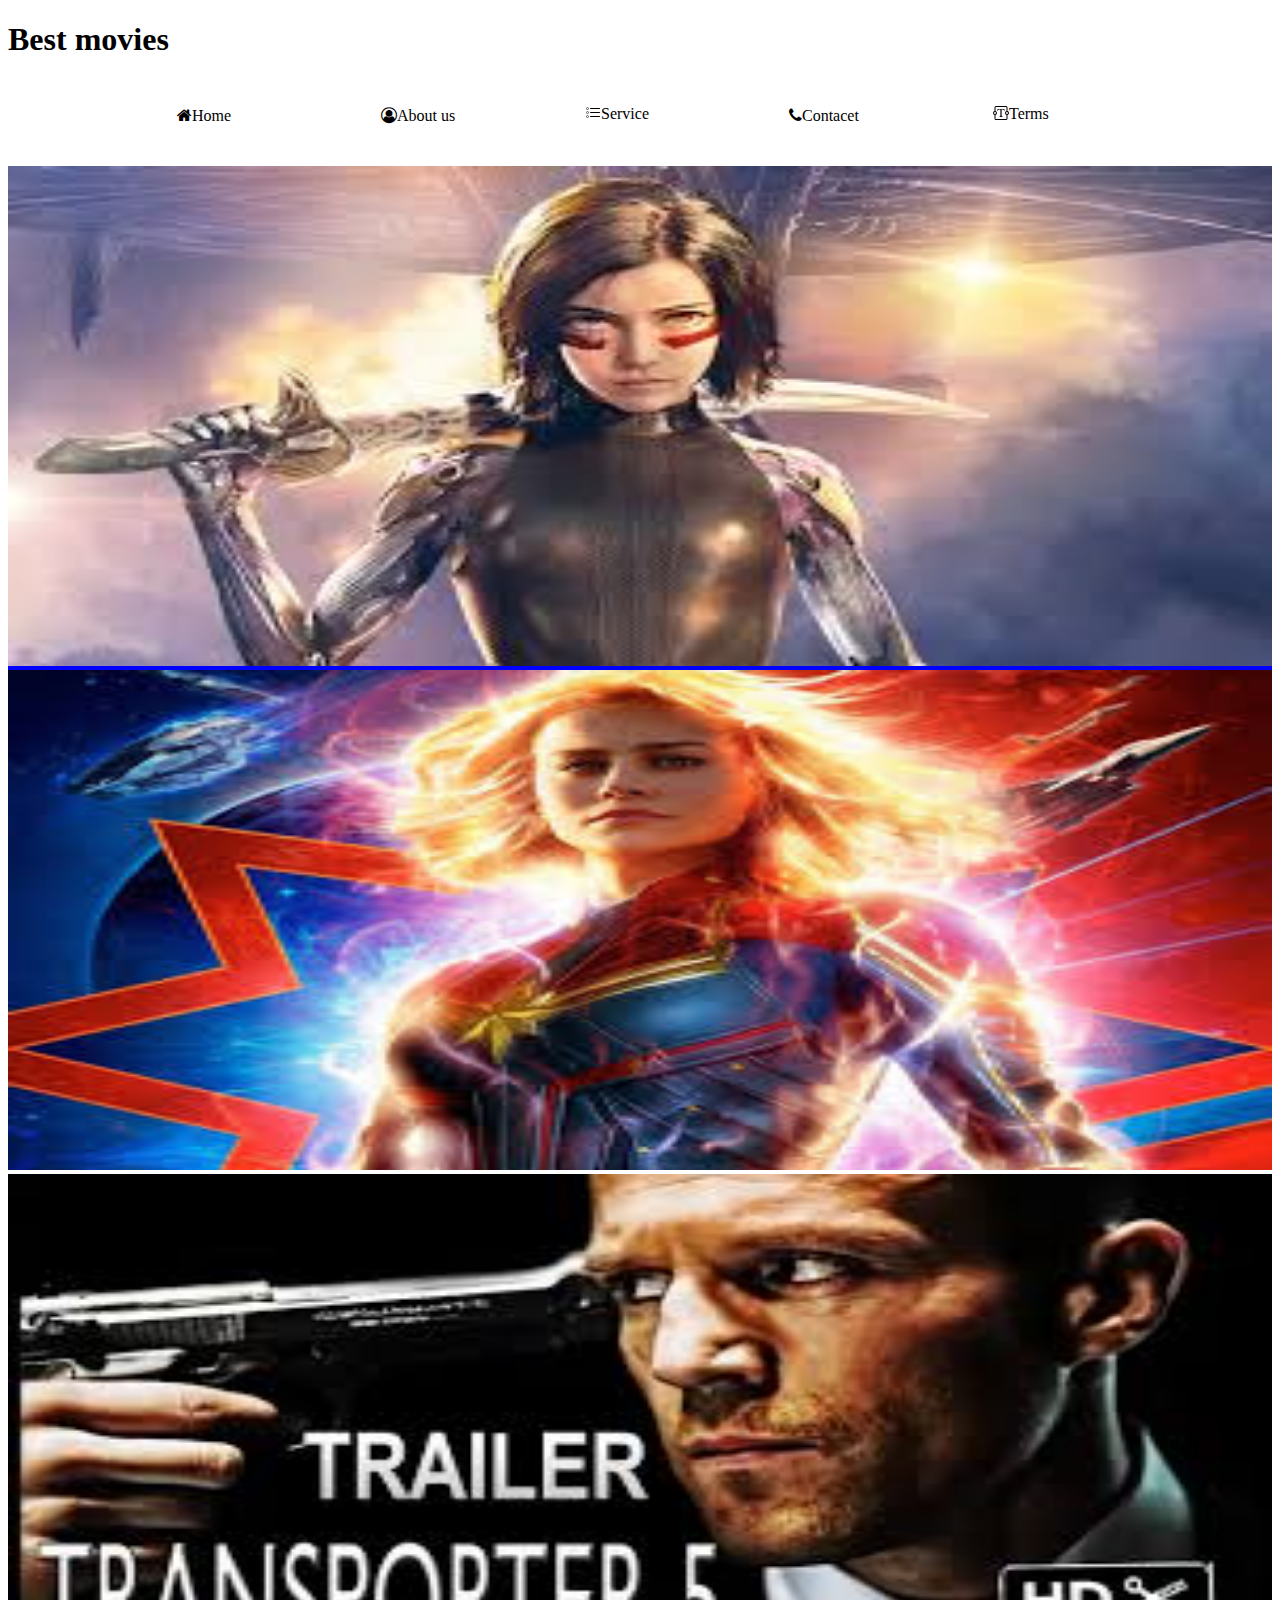
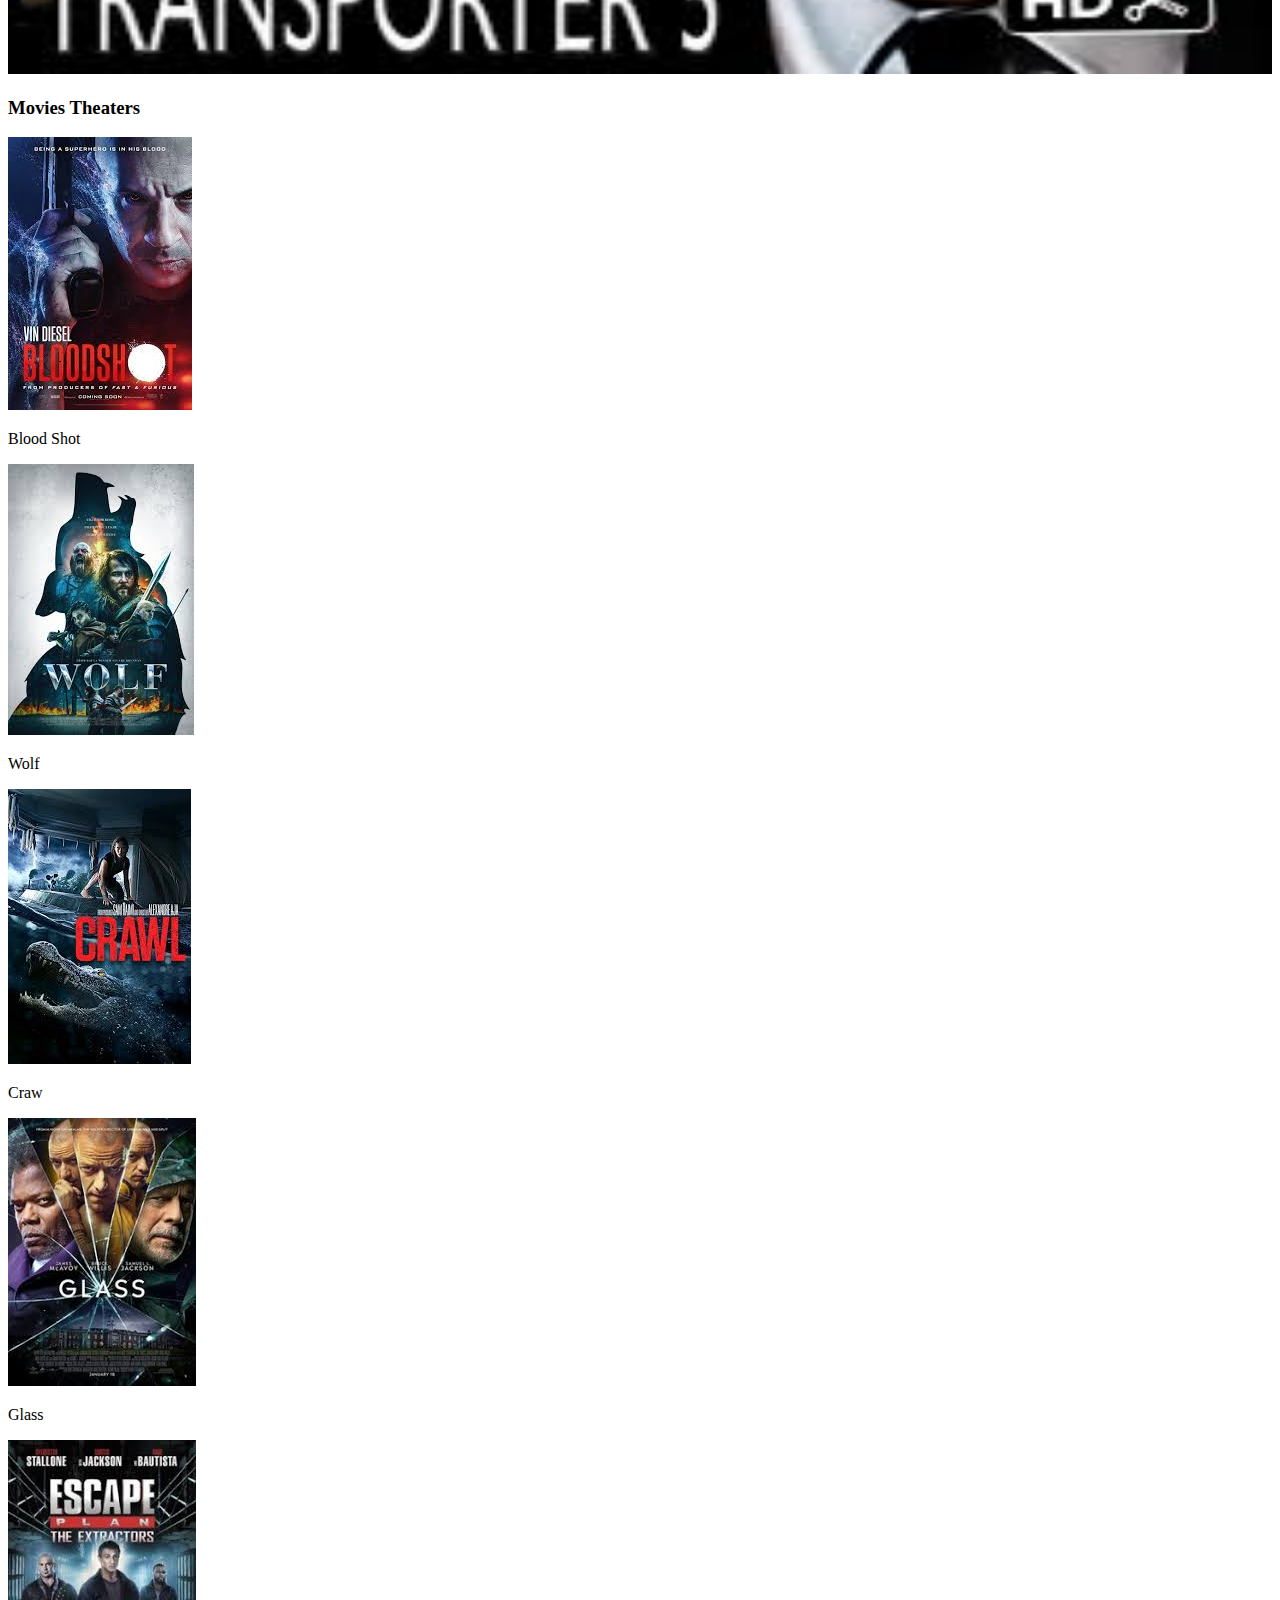
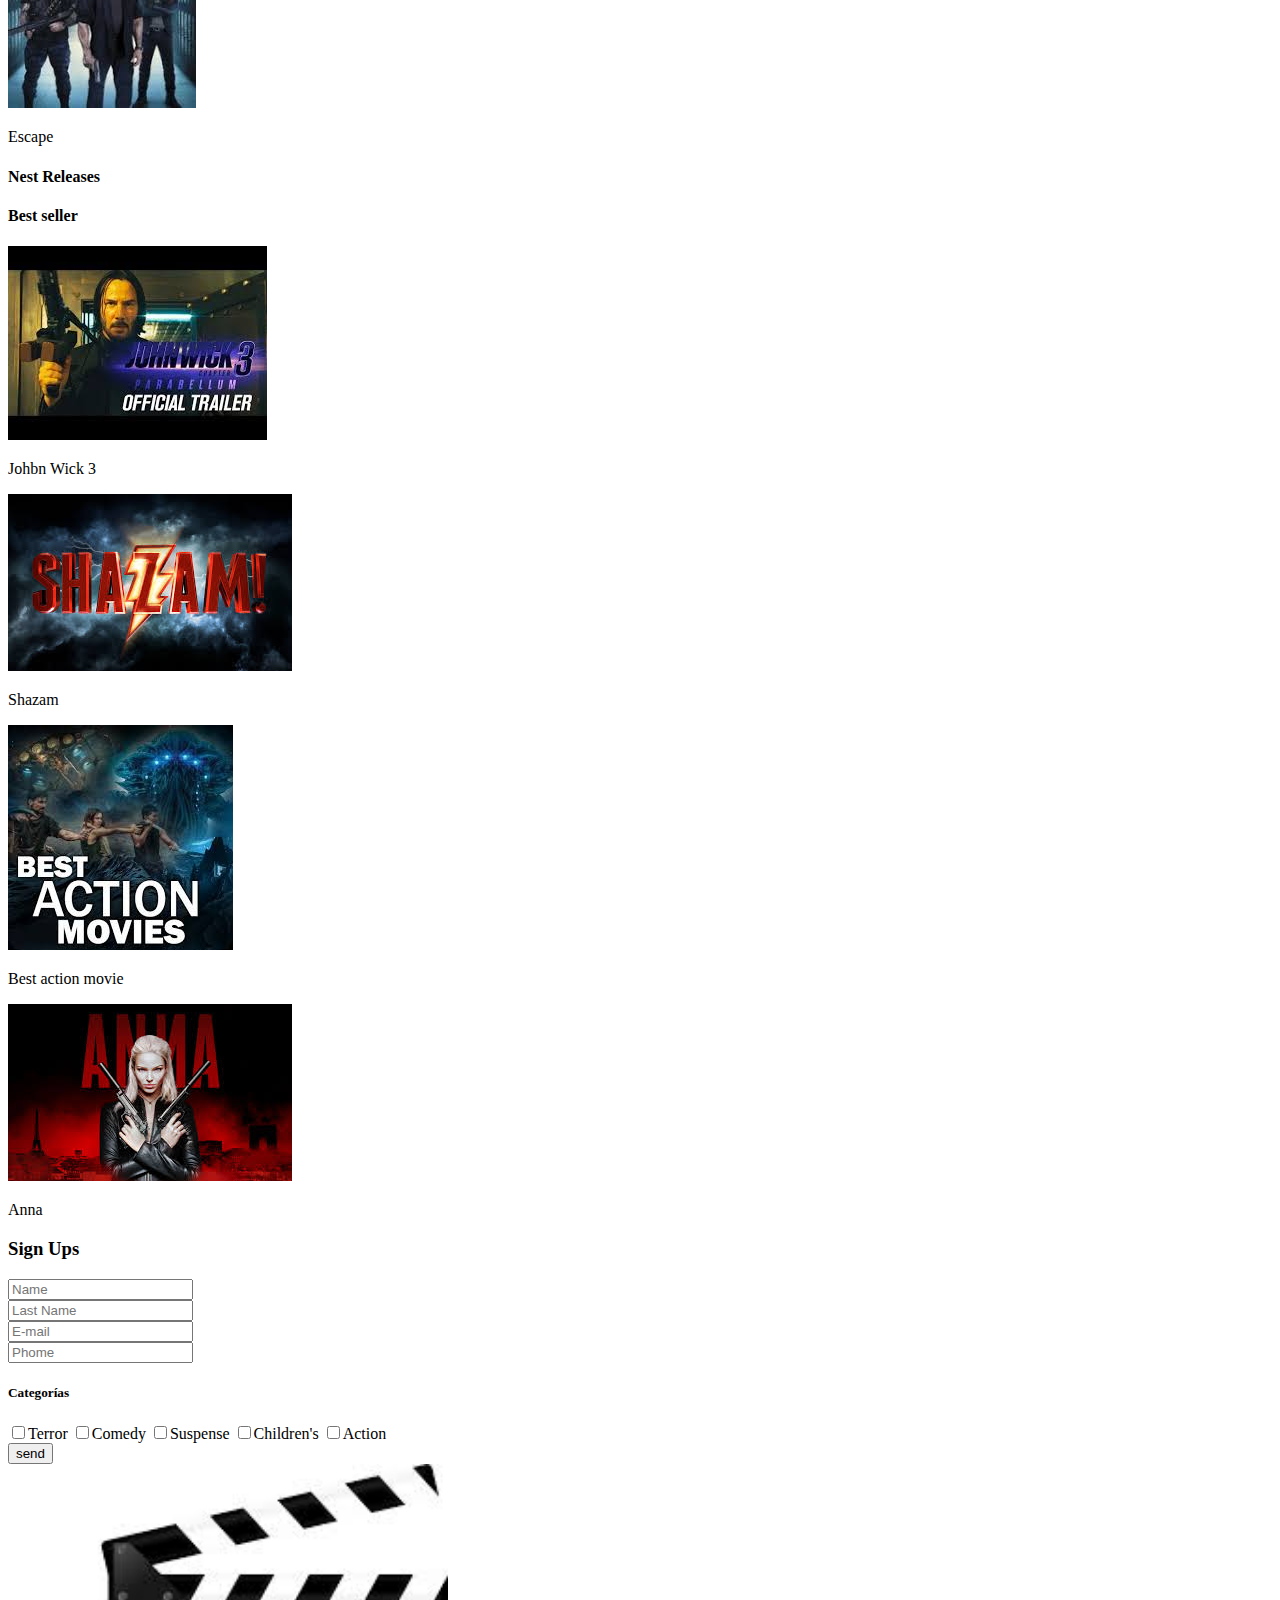
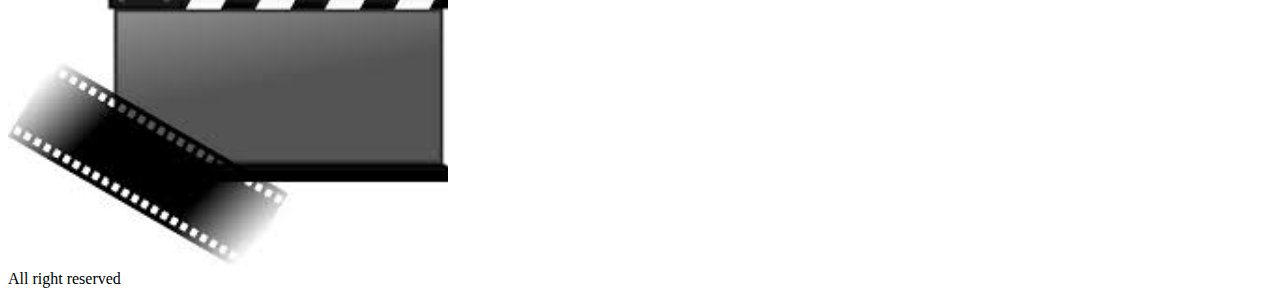
<file: exam boostrap/index.html>
<!DOCTYPE html>
<html lang="en">
<head>
    <meta charset="UTF-8">
    <meta name="viewport" content="width=device-width, initial-scale=1.0">
    <title>Document</title>
    <link rel="stylesheet" href="style.css">
    <link rel="stylesheet" href="https://stackpath.bootstrapcdn.com/bootstrap/4.5.0/css/bootstrap.min.css" integrity="sha384-9aIt2nRpC12Uk9gS9baDl411NQApFmC26EwAOH8WgZl5MYYxFfc+NcPb1dKGj7Sk" crossorigin="anonymous">
    <link rel="stylesheet" href="https://stackpath.bootstrapcdn.com/font-awesome/4.7.0/css/font-awesome.min.css" integrity="sha384-wvfXpqpZZVQGK6TAh5PVlGOfQNHSoD2xbE+QkPxCAFlNEevoEH3Sl0sibVcOQVnN" crossorigin="anonymous">

</head>

<body>
    
    <div class="container-fluid">
        <div class="bg-primary col-sm-12 ">
            <h1>Best movies</h1>
            <ul>
               <li><i class="fa fa-home"></i><a href="#"></a>Home</li>
               <li><i class="fa fa-user-circle-o"></i> <a href="#"></a></a>About us</li>
                   <div class="sub-menu-1">
                     <ul>
                         <li><a href="#"></a>Mission</li>
                         <li><a href="#"></a>Vision</li>
                     </ul>
                   </div>
                  
               <li><svg width="1em" height="1em" viewBox="0 0 16 16" class="bi bi-list-task" fill="currentColor" xmlns="http://www.w3.org/2000/svg">
                       <path fill-rule="evenodd" d="M2 2.5a.5.5 0 0 0-.5.5v1a.5.5 0 0 0 .5.5h1a.5.5 0 0 0 .5-.5V3a.5.5 0 0 0-.5-.5H2zM3 3H2v1h1V3z"/>
                       <path d="M5 3.5a.5.5 0 0 1 .5-.5h9a.5.5 0 0 1 0 1h-9a.5.5 0 0 1-.5-.5zM5.5 7a.5.5 0 0 0 0 1h9a.5.5 0 0 0 0-1h-9zm0 4a.5.5 0 0 0 0 1h9a.5.5 0 0 0 0-1h-9z"/>
                       <path fill-rule="evenodd" d="M1.5 7a.5.5 0 0 1 .5-.5h1a.5.5 0 0 1 .5.5v1a.5.5 0 0 1-.5.5H2a.5.5 0 0 1-.5-.5V7zM2 7h1v1H2V7zm0 3.5a.5.5 0 0 0-.5.5v1a.5.5 0 0 0 .5.5h1a.5.5 0 0 0 .5-.5v-1a.5.5 0 0 0-.5-.5H2zm1 .5H2v1h1v-1z"/>
                      </svg><a href="#"></a>Service</li>
                     <li><i class="fa fa-phone" aria-hidden="true"></i><a href=""></a>Contacet</li>
               <li><svg width="1em" height="1em" viewBox="0 0 16 16" class="bi bi-textarea-t" fill="currentColor" xmlns="http://www.w3.org/2000/svg">
                    <path fill-rule="evenodd" d="M14 9a1 1 0 1 0 0-2 1 1 0 0 0 0 2zm0 1a2 2 0 1 0 0-4 2 2 0 0 0 0 4zM2 9a1 1 0 1 0 0-2 1 1 0 0 0 0 2zm0 1a2 2 0 1 0 0-4 2 2 0 0 0 0 4z"/>
                     <path fill-rule="evenodd" d="M1.5 2.5A1.5 1.5 0 0 1 3 1h10a1.5 1.5 0 0 1 1.5 1.5v4h-1v-4A.5.5 0 0 0 13 2H3a.5.5 0 0 0-.5.5v4h-1v-4zm1 7v4a.5.5 0 0 0 .5.5h10a.5.5 0 0 0 .5-.5v-4h1v4A1.5 1.5 0 0 1 13 15H3a1.5 1.5 0 0 1-1.5-1.5v-4h1z"/>
                    <path d="M11.434 4H4.566L4.5 5.994h.386c.21-1.252.612-1.446 2.173-1.495l.343-.011v6.343c0 .537-.116.665-1.049.748V12h3.294v-.421c-.938-.083-1.054-.21-1.054-.748V4.488l.348.01c1.56.05 1.963.244 2.173 1.496h.386L11.434 4z"/>
                    </svg><a href="#"></a>Terms</li>
              </ul>
        </div>

        <div id="carouselExampleSlidesOnly" class="carousel slide" data-ride="carousel">
            <div class="carousel-inner">
              <div class="carousel-item active">
                  <img src="img/worthy movie.jpg"width="100%" height="500px"alt="...">
              </div>
              <div class="carousel-item">
                <img src="img/descarga.jpg"width="100%" height="500px" alt="...">
              </div>
              <div class="carousel-item">
                <img src="img/transporter.jpg"width="100%" height="500px" alt="...">
              </div>
            </div>
        
            <div class="rows">  <!-- imagenes de la cartelera -->
                <h3 class="col-12 bg-warning mt-3 text-center"> Movies Theaters</h3>
            </div>
            <div class="row ml-3">
                <div class="col-sm-4 col-lg-2 col-md-3">
                    <img class="cartelera" src="img/action movie.jpg" alt="">
                    <p class="text-blues">Blood Shot</p>
                </div>
                <div class="col-sm-4 col-lg-2 col-md-3">
                    <img class="cartelera" src="img/wolf.jpg" alt="">
                     <p class="text-blues">Wolf</p>
                </div>
                <div class="col-sm-4 col-lg-2 col-md-3">
                    <img class="cartelera" src="img/craw.jpg" alt="">
                     <p class="text-blues">Craw</p>
                </div>
                <div class="col-sm-4 col-lg-2 col-md-3 ">
                    <img class="cartelera" src="img/glass.jpg" alt="">
                     <p class="text-blues">Glass</p>
                </div>
                <div class="col-sm-4 col-lg-2 col-md-3">
                    <img class="cartelera d-none d-md-block " src="img/escape.jpg" alt="">
                     <p class="text-blues d-none d-md-block">Escape</p>
                </div>
            </div>
            </div>

            <div class="row">   <!-- Imágenes de próximos estrenos -->
                <h4 class="col-sm-12 col-md-12 col-lg-8 bg-primary text-black text-center">Nest Releases</h4>
                <h4 class="col-4 bg-primary text-black text-center d-none d-lg-block">Best seller</h4>
            </div>

            <div class="row md-3">
                <div class="col-sm-6 col-md-4 col-lg-3">
                    <img class="estrenos" src="img/john wick.jpg" alt="">
                     <p class="text-black">Johbn Wick 3</p>
                </div>
                <div class="col-sm-6 col-md-4 col-lg-3">
                    <img class="estrenos" src="img/shazam.jpg" alt="">
                     <p class="text-black">Shazam</p>
                </div>
                <div class="col-sm-6 col-md-4 col-lg-3">
                    <img class="estrenos" src="img/movie img.jpg" alt="">
                     <p class="text-black">Best action movie</p>
                </div>
                <div class="col-3 d-none d-lg-block">
                    <img class="estrenos" src="img/anna.jpg" alt="">
                     <p class="text-black">Anna</p>
                </div>
            </div>
            
            <div class="row">
                <div class="col-12 col-md-6">
                     <div class=" bg-secondary">
                        <h3 class="text-center bg-primary text-white">Sign Ups</h3>
                        <div class="container">
                            <form action="/action_page.php" class="was-validated">
                    
                                <div class="form-group">
                                    <input type="text" class="form-control" placeholder="Name">
                                </div>
                                
                                <div class="form-group">
                                    <input type="text" class="form-control" placeholder="Last Name">
                                </div>
                                
                                <div class="form-group">
                                    <input type="text" class="form-control" id="uname" placeholder="E-mail" name="uname" required>
                                </div>
                                
                                <div class="form-group">
                                    <!-- <label for="pwd">Telefono</label> -->
                                    <input type="tel" class="form-control" id="pwd" placeholder="Phome" name="pswd" required>
                                </div>
                    
                                <div class="form-group form-check">
                                    <h5>Categorías</h5>
                                    <!-- <label class="form-check-label"> -->
                                    <label class="checkbox-inline m-3">
                                        <input type="checkbox" name="" id="">Terror
                                    </label>
                                    <label class="checkbox-inline m-3">
                                        <input type="checkbox" name="" id="">Comedy
                                    </label>
                                    <label class="checkbox-inline m-3">
                                        <input type="checkbox" name="" id="">Suspense
                                    </label>
                                    <label class="checkbox-inline m-3">
                                        <input type="checkbox" name="" id="">Children's
                                    </label>
                                    <label class="checkbox-inline m-3">
                                        <input type="checkbox" name="" id="">Action
                                    </label>
                                </div>
                                <button type="submit" class="btn btn-primary">send</button>
                            </form>
                        </div>
                    
                    </div>
                </div>
                <div class="col-3 d-none d-lg-block">
                    <img class="imagene" src="img/movie trailer.jpg" width="440px" alt="">
               </div>
            </div>  <!-- Fin Control del pie de página -->
           </div>
        </div>
    </div>




    
    
       




        

 
    

    <script src="https://code.jquery.com/jquery-3.5.1.slim.min.js" integrity="sha384-DfXdz2htPH0lsSSs5nCTpuj/zy4C+OGpamoFVy38MVBnE+IbbVYUew+OrCXaRkfj" crossorigin="anonymous"></script>
<script src="https://cdn.jsdelivr.net/npm/popper.js@1.16.0/dist/umd/popper.min.js" integrity="sha384-Q6E9RHvbIyZFJoft+2mJbHaEWldlvI9IOYy5n3zV9zzTtmI3UksdQRVvoxMfooAo" crossorigin="anonymous"></script>
<script src="https://stackpath.bootstrapcdn.com/bootstrap/4.5.0/js/bootstrap.min.js" integrity="sha384-OgVRvuATP1z7JjHLkuOU7Xw704+h835Lr+6QL9UvYjZE3Ipu6Tp75j7Bh/kR0JKI" crossorigin="anonymous"></script>
</body>
<footer>
    All right reserved
</footer>
</html>
</file>
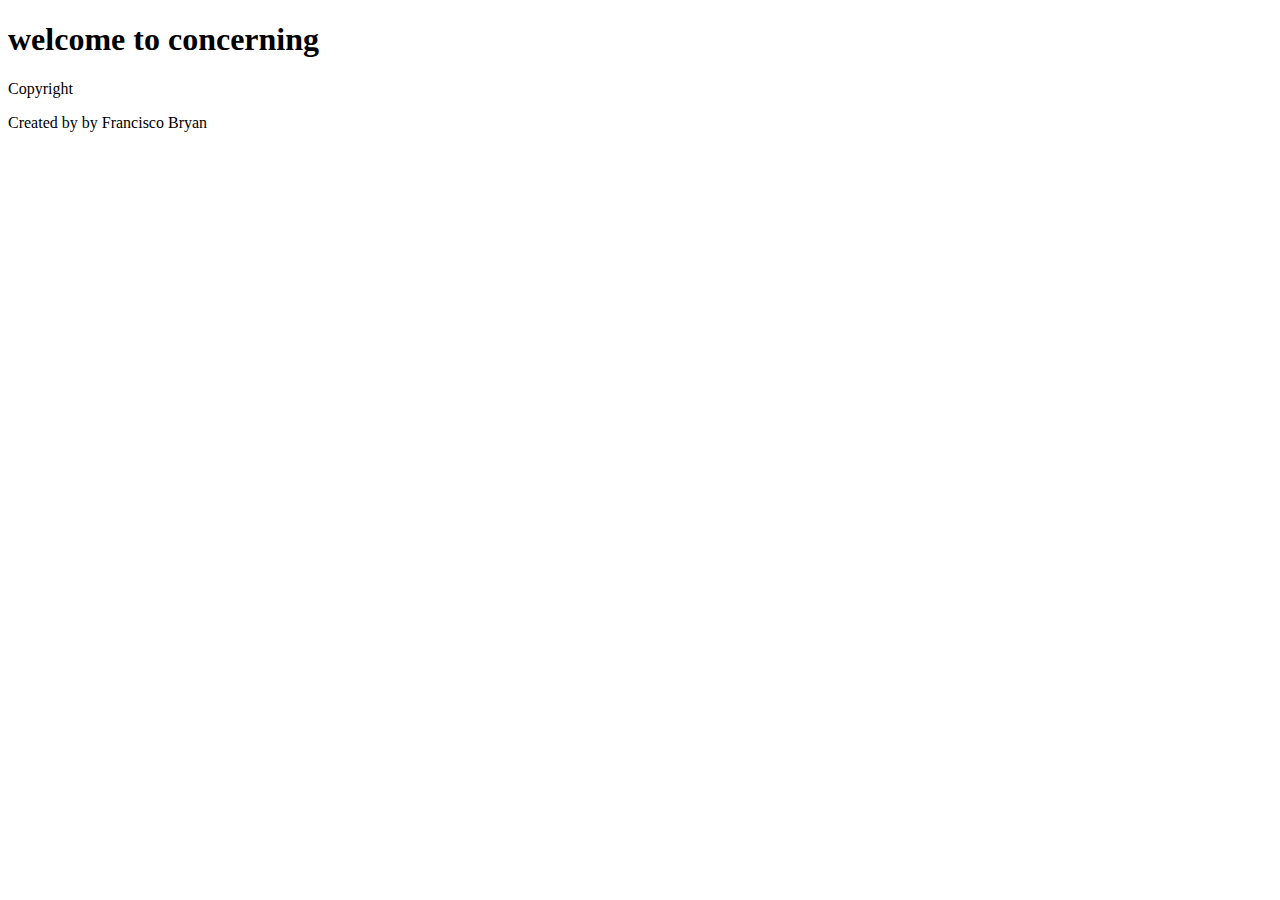
<file: exam html/concerning.html>
<!DOCTYPE html>
<html lang="en">
<head>
    <meta charset="UTF-8">
    <meta name="viewport" content="width=device-width, initial-scale=1.0">
    <title>Document</title>
</head>
<body>

    <H1> welcome to concerning</H1>
    
    <Footer>
        <P>Copyright </P>
        <p>Created by by Francisco Bryan</p>
    </Footer>
    
</body>
</html>
</file>
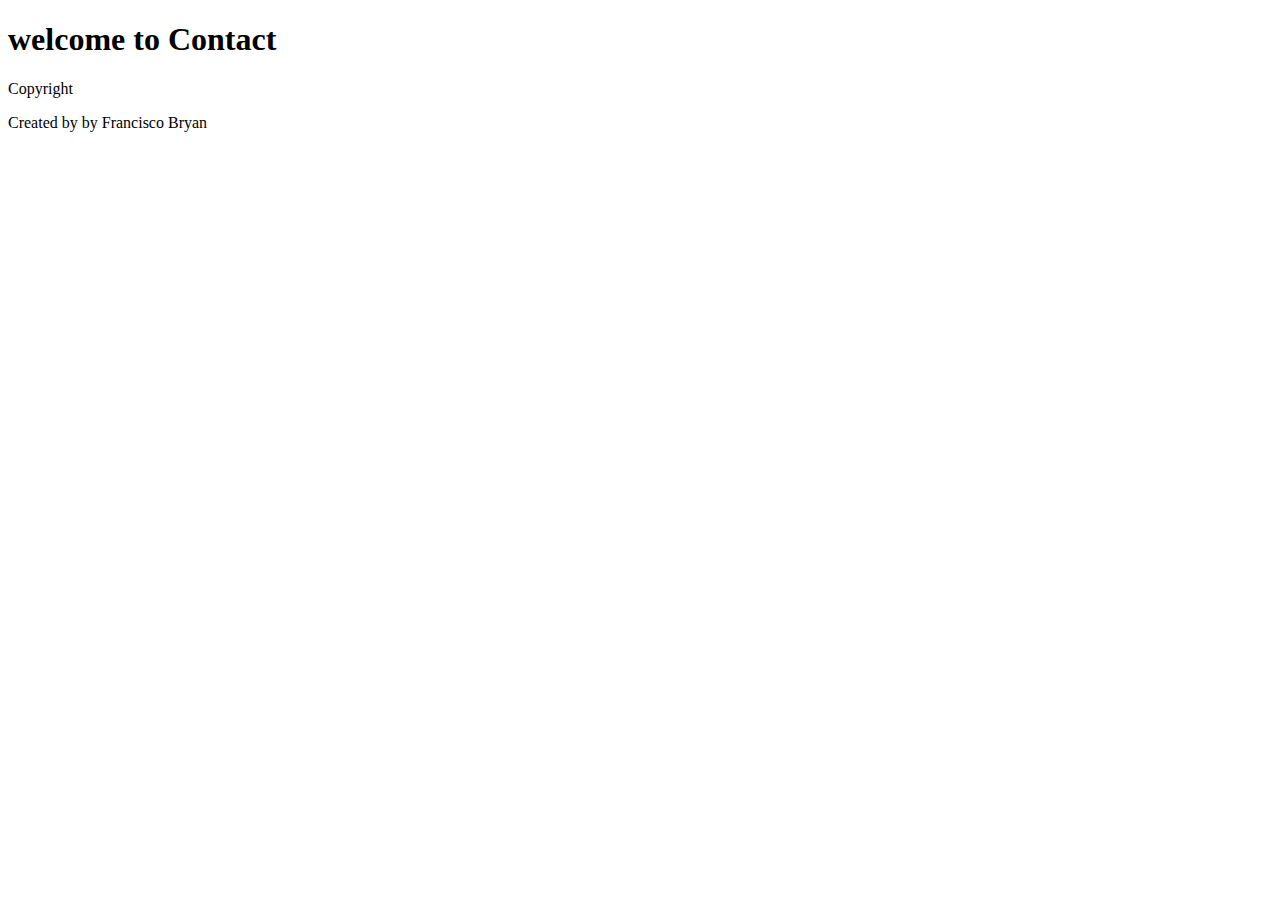
<file: exam html/contact us.html>
<!DOCTYPE html>
<html lang="en">
<head>
    <meta charset="UTF-8">
    <meta name="viewport" content="width=device-width, initial-scale=1.0">
    <title>Document</title>
</head>

<body>
    <H1>welcome to Contact</H1>

    <Footer>
        <P>Copyright </P>
        <p>Created by by Francisco Bryan</p>
    </Footer>
</body>

</html>
</file>
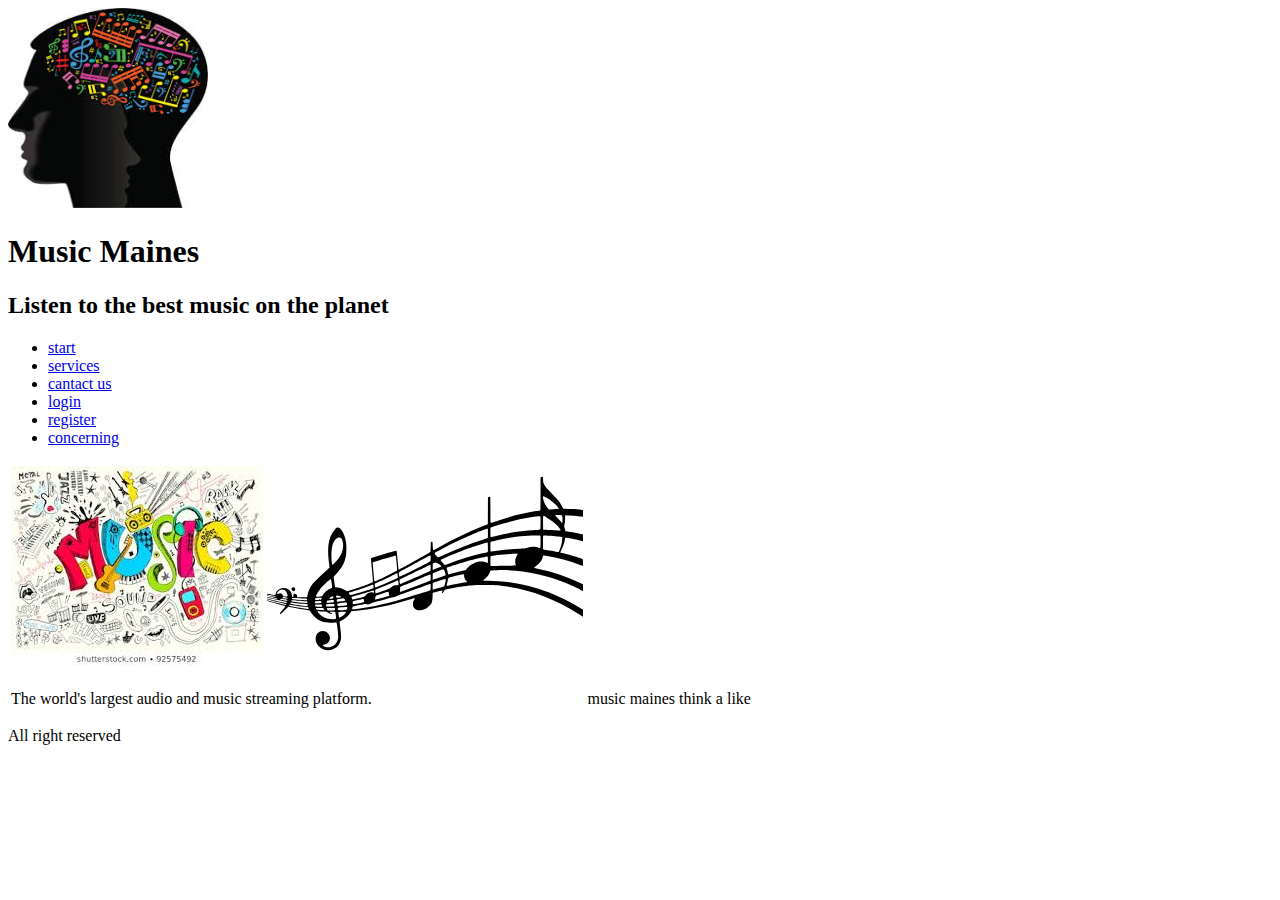
<file: exam html/First part Exam.html>
<!DOCTYPE html>
<html lang="en">
<head>
    <meta charset="UTF-8">
    <meta name="viewport" content="width=device-width, initial-scale=1.0">
    <title>First Exam</title>
</head>
<Header>
    <Img src="images 2.jfif" style="width: 200px; height: 200px;">

    <H1>Music Maines</H1>
    
    <H2>Listen to the best music on the planet</H2>

    <Nav>
        <Ul> 
            <li><a href="start.html">start</a></li>
             <li><a href="services.html">services</a></li>
             <li><a href="contact us.html">cantact us</a></li>
             <li><a href="login.html">login</a></li>
             <li><a href="register.html">register</a></li>
             <li><a href="concerning.html">concerning</a></li>
     
        </ul>
    </Nav>

</Header>

<body>
<table>
    <tr>
      <th>
          <Img src="descarga.jfif">
          
           <img src="imagen svg.svg" Style="height: 200px; width 100px;">
      </th>
    </tr>
       
    <tr>
        <td>
            <P>The world's largest audio and music streaming platform.</P>
        
        </td> 
            
        <td> 
                 
            <p>music maines think a like </p>
                
        </td>
    </tr>

</table>
    
</body>

<Footer>
    All right reserved
</Footer> 

</html>
</file>
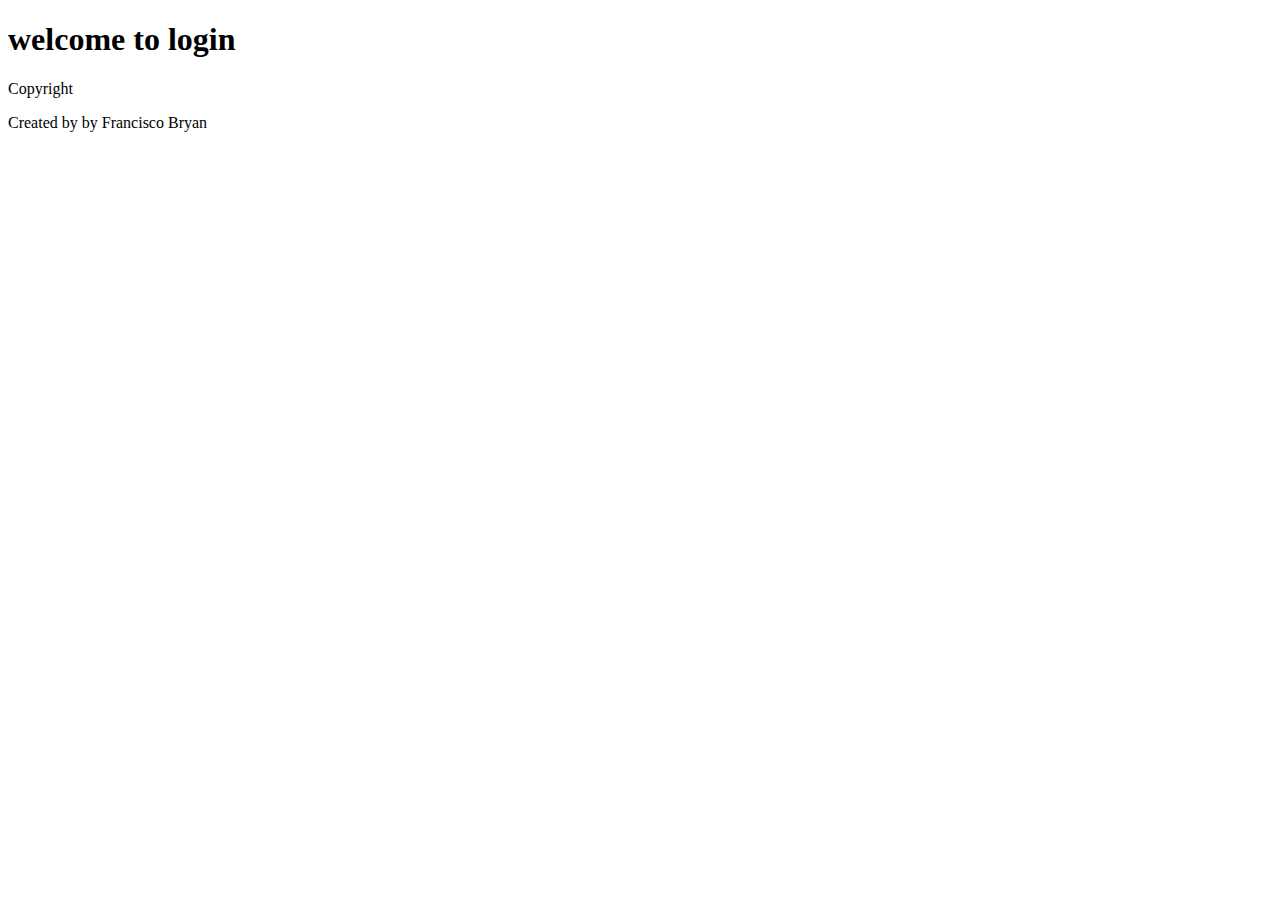
<file: exam html/login.html>
<!DOCTYPE html>
<html lang="en">
<head>
    <meta charset="UTF-8">
    <meta name="viewport" content="width=device-width, initial-scale=1.0">
    <title>Document</title>
</head>
<body>

    <H1> welcome to login</H1>
    
    <Footer>
        <P>Copyright </P>
        <p>Created by by Francisco Bryan</p>
    </Footer>
</body>
</html>
</file>
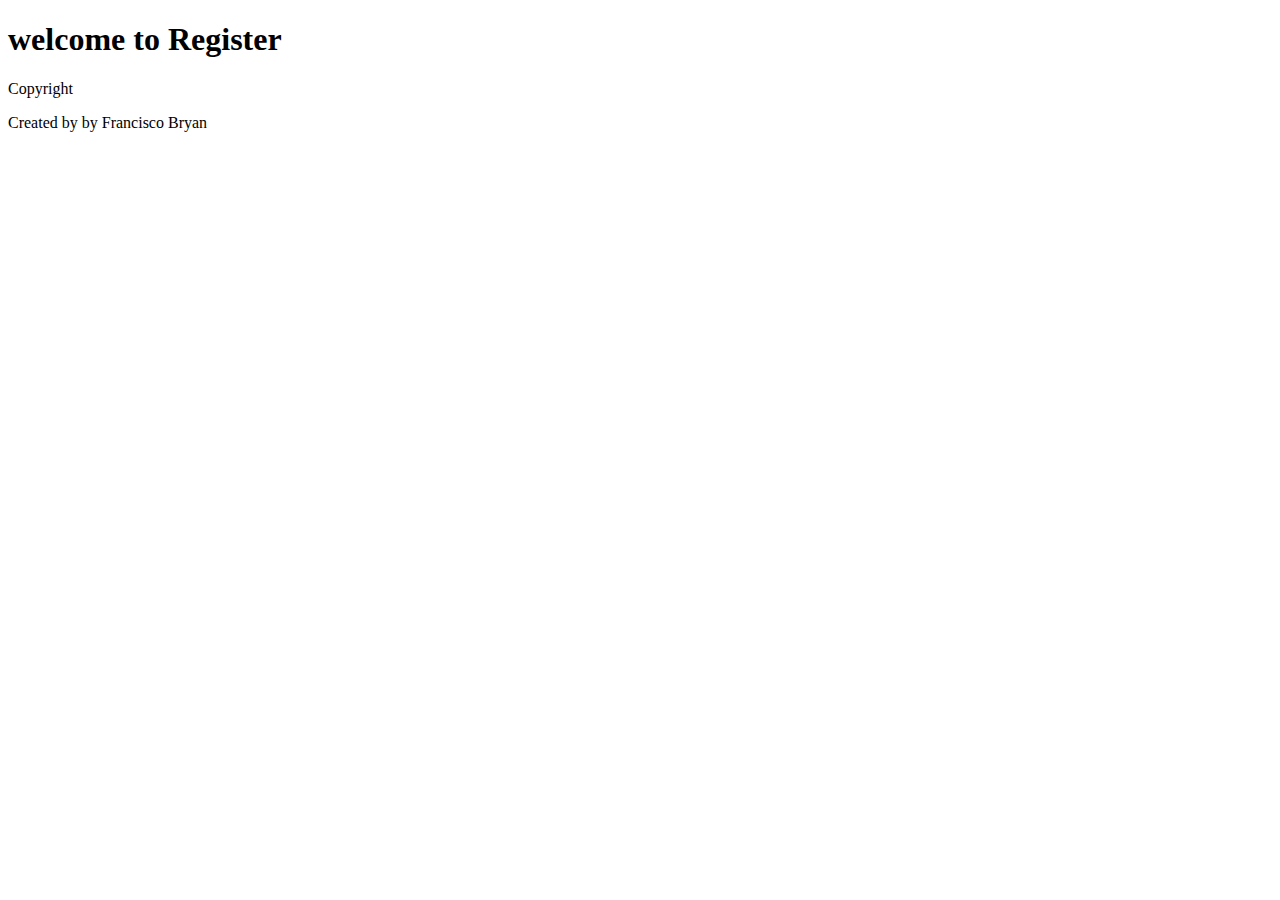
<file: exam html/register.html>
<!DOCTYPE html>
<html lang="en">
<head>
    <meta charset="UTF-8">
    <meta name="viewport" content="width=device-width, initial-scale=1.0">
    <title>Document</title>
</head>
<body>
    <H1>welcome to Register</H1>

    <Footer>
        <P>Copyright </P>
        <p>Created by by Francisco Bryan</p>
    </Footer>
    
</body>
</html>
</file>
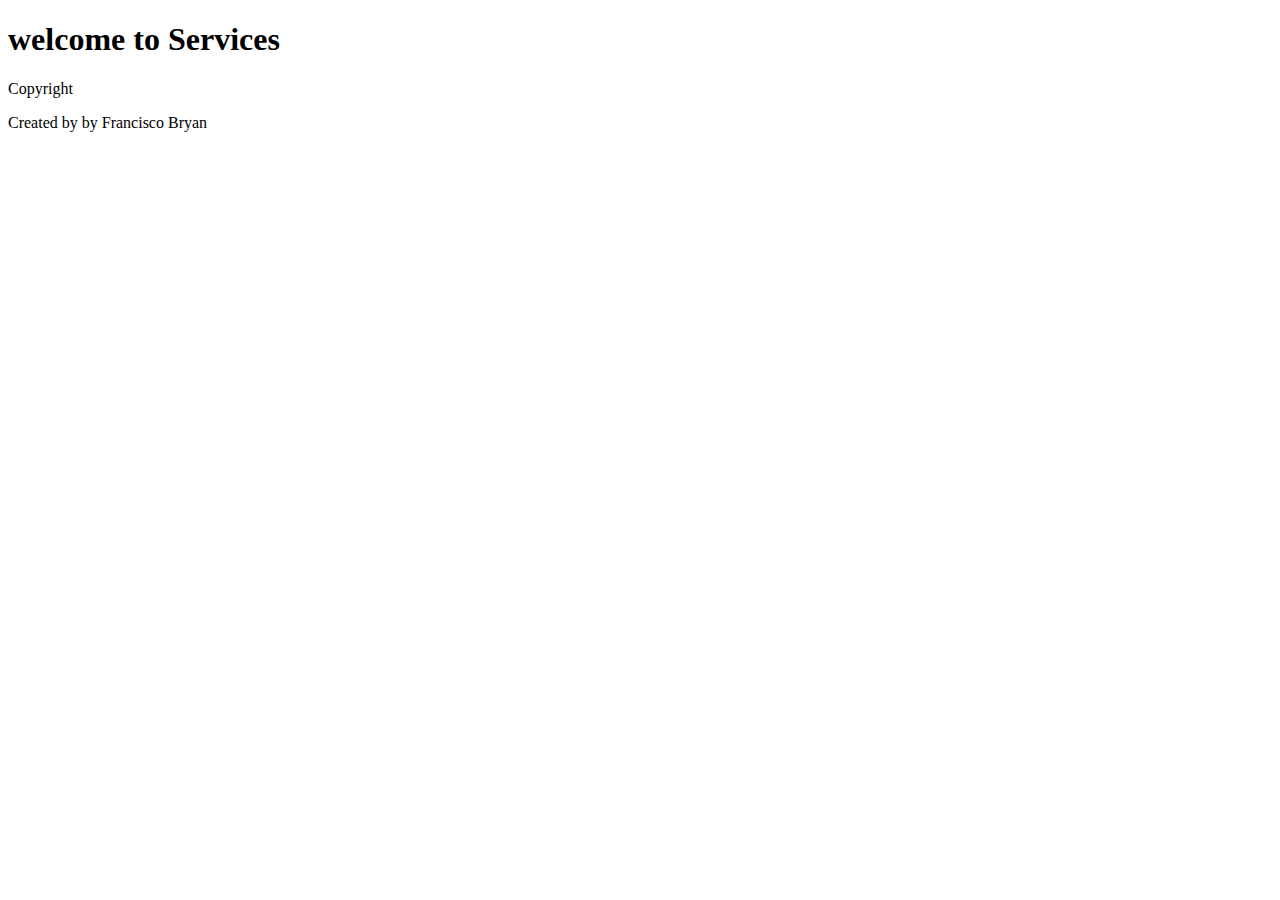
<file: exam html/services.html>
<!DOCTYPE html>
<html lang="en">
<head>
    <meta charset="UTF-8">
    <meta name="viewport" content="width=device-width, initial-scale=1.0">
    <title>Document</title>
</head>
<body>
    <H1>welcome to Services</H1>

    <Footer>
        <P>Copyright </P>
        <p>Created by by Francisco Bryan</p>
    </Footer>
</body>
</html>
</file>
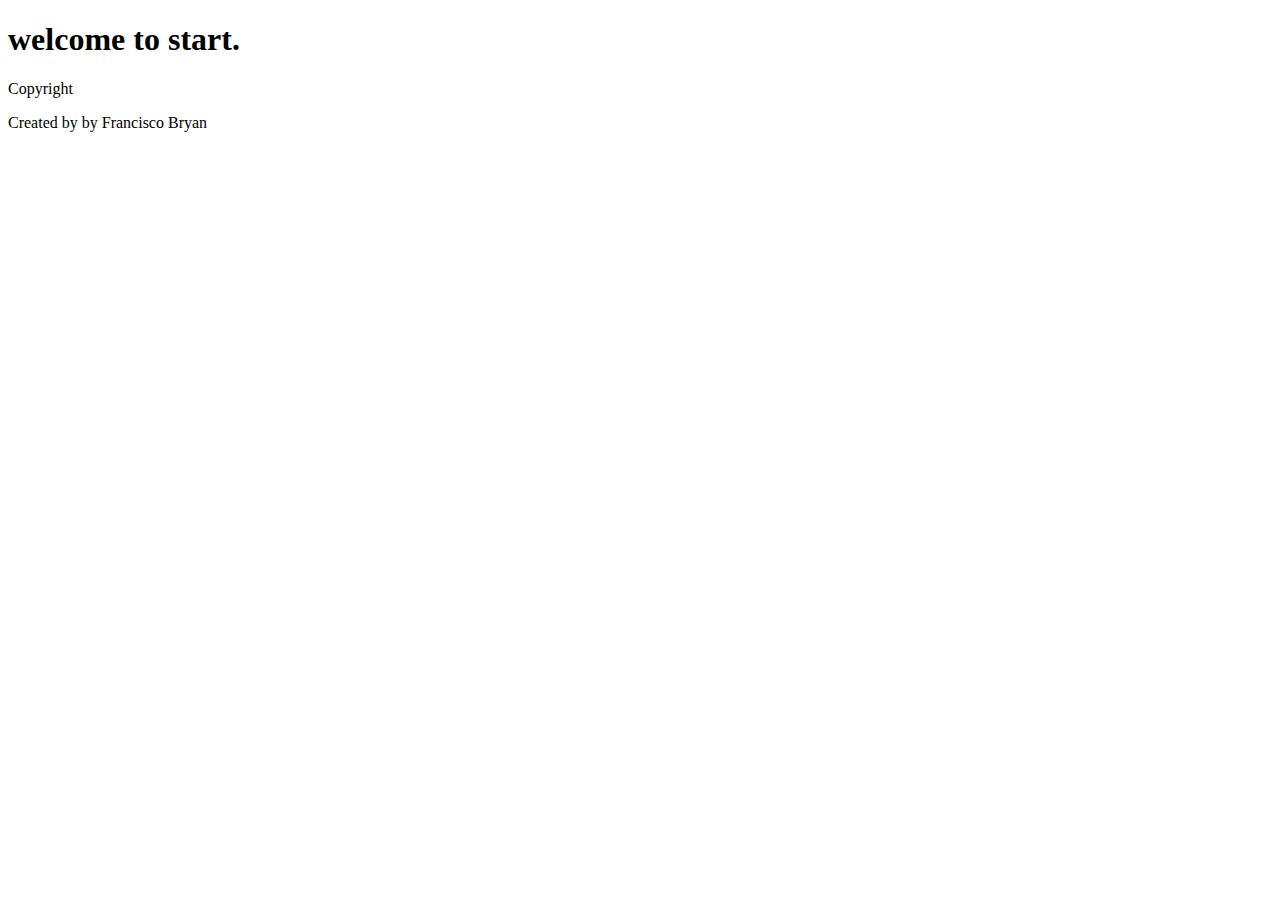
<file: exam html/start.html>
<!DOCTYPE html>
<html lang="en">
<head>
    <meta charset="UTF-8">
    <meta name="viewport" content="width=device-width, initial-scale=1.0">
    <title>Document</title>
</head>
<body>
    <H1> welcome to start.</H1>
    
    <Footer>
        <P>Copyright </P>
        <p>Created by by Francisco Bryan</p>
    </Footer>
    
</body>
</html>
</file>
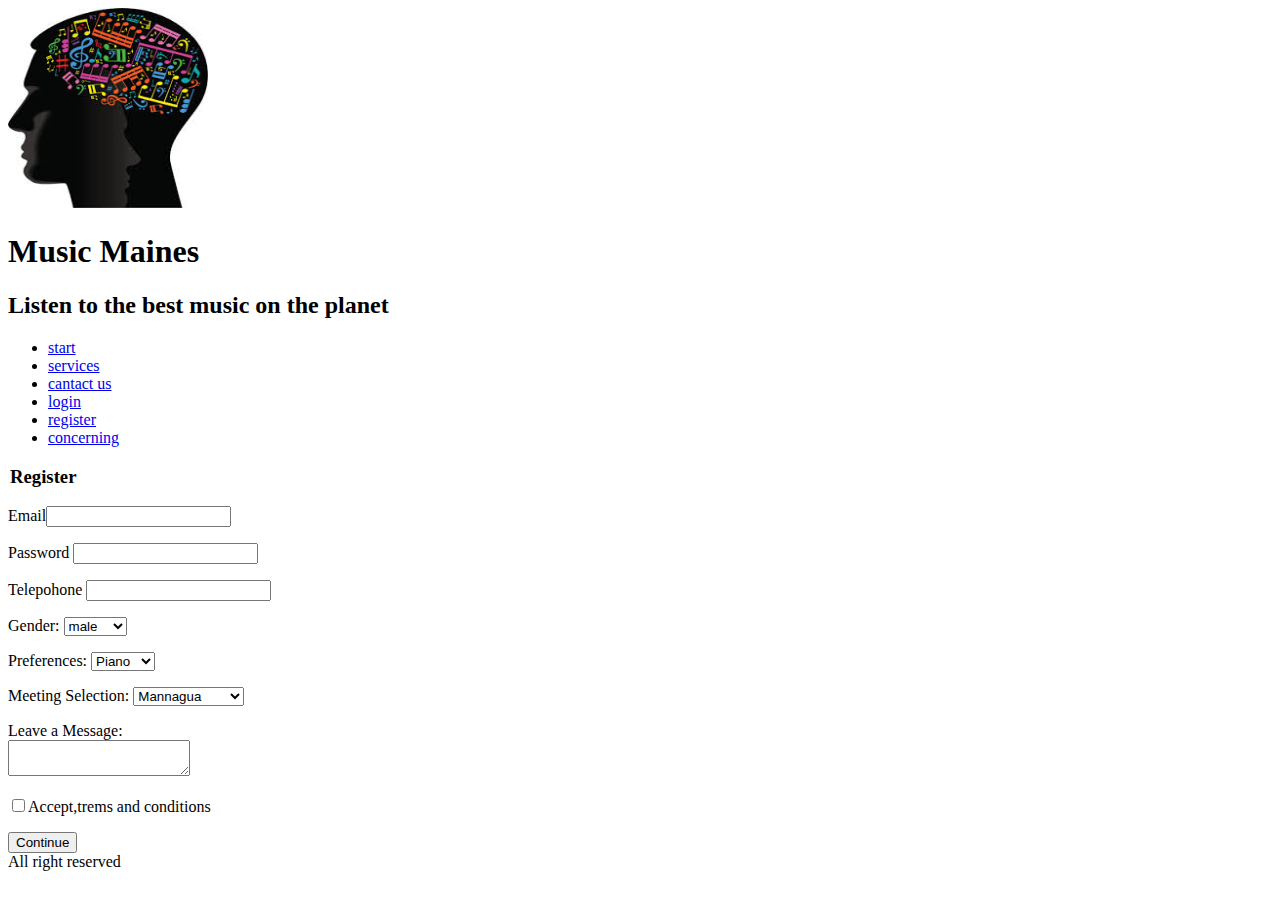
<file: exam html/part#5 exam/Register.html>
<!DOCTYPE html>
<html lang="en">
<head>
    <meta charset="UTF-8">
    <meta name="viewport" content="width=device-width, initial-scale=1.0">
    <title>Document</title>
</head>
<Header>
    <Img src="image 2.jfif" style="width: 200px; height: 200px;">

    <H1>Music Maines</H1>
    
    <H2>Listen to the best music on the planet</H2>

    <Nav>
        <Ul> 
            <li><a href="start.html">start</a></li>
             <li><a href="services.html">services</a></li>
             <li><a href="contact us.html">cantact us</a></li>
             <li><a href="login.html">login</a></li>
             <li><a href="register.html">register</a></li>
             <li><a href="concerning.html">concerning</a></li>
     
        </ul>
    </Nav>

</Header>
<body>
    <form>
        <legend><h3>Register</h3></legend>
        <p>Email<input type="Email" name="Email"></p>
        <p>Password <input type="Password" name="Password"></p>
        <p>Telepohone <input type="Number" name="Telepohone"></p>
        
        <p>
            Gender:
            <select name="gender">
               <option>male</option>
               <option>female</option>   
            </select>
        </p>
        <p>
            Preferences:
            <select name="Preferences">
            <option>Piano</option>
            <option>Drum</option>
            <option>Strings</option>
        </select>
        </p>

        <p>
             Meeting Selection:
             <select name="Meeting">
              <option>Mannagua</option>
              <option>Bluefields</option>
              <option>Puerto Cabeza</option> 
             </select>
        </p>
        <p>
            Leave a Message: <br>
            <textarea name="Message"></textarea>
        </p>
        <p><input type="checkbox" name="News" required>Accept,trems and conditions</p>
        <input type="Submit" value="Continue">     
    </form>
    
</body>
<Footer>
    All right reserved
</Footer>
</html>
</file>
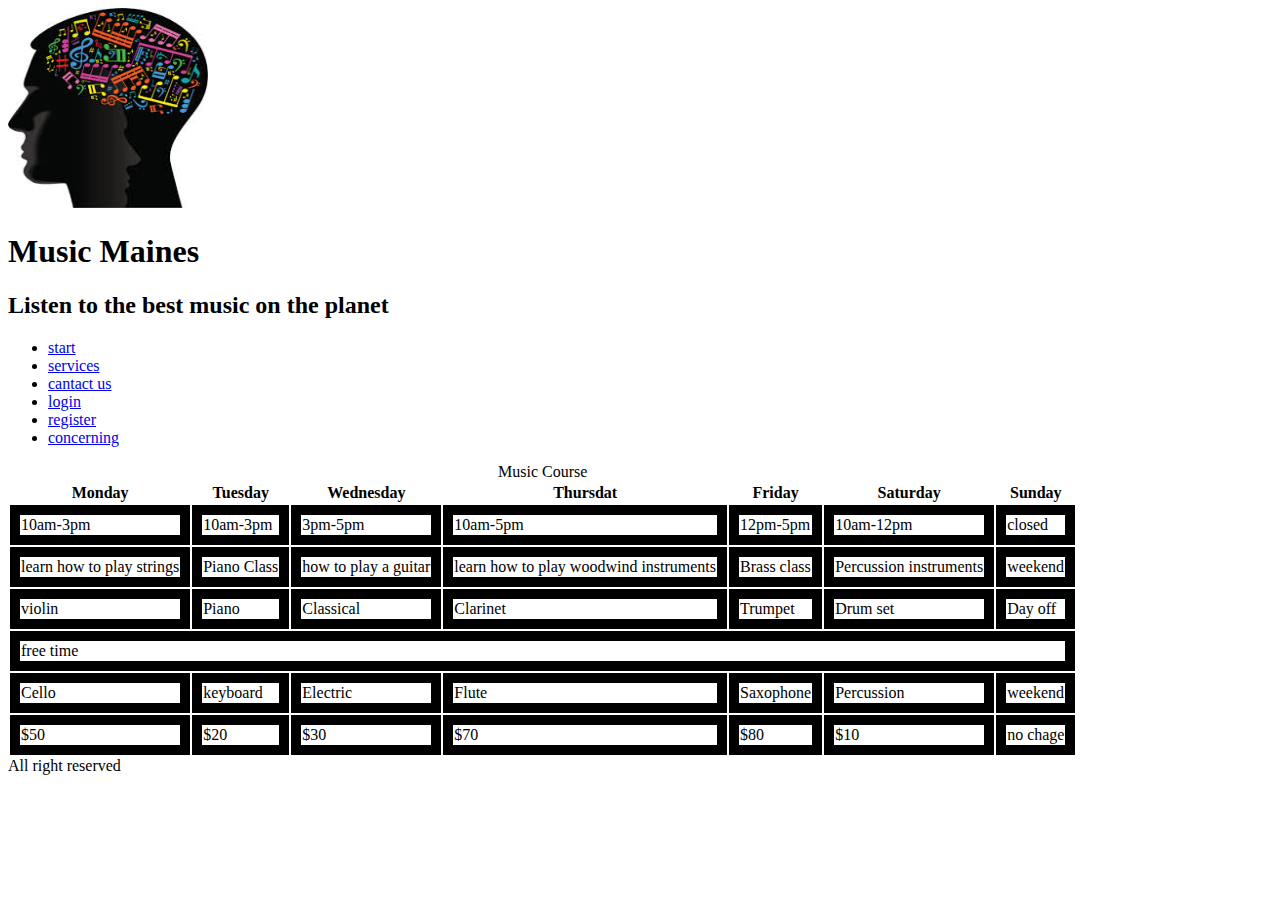
<file: exam html/part2 exam/part 2 Exam Servies.html>
<!DOCTYPE html>
<html lang="en">
<head>
    <meta charset="UTF-8">
    <meta name="viewport" content="width=device-width, initial-scale=1.0">
    <title>table</title>
    <link rel="stylesheet" href="table.css">

</head>
<Header>
    <Img src="images 2.jfif" style="width: 200px; height: 200px;">

    <H1>Music Maines</H1>
    
    <H2>Listen to the best music on the planet</H2>

    <Nav>
        <Ul> 
            <li><a href="start.html">start</a></li>
             <li><a href="services.html">services</a></li>
             <li><a href="contact us.html">cantact us</a></li>
             <li><a href="login.html">login</a></li>
             <li><a href="register.html">register</a></li>
             <li><a href="concerning.html">concerning</a></li>
     
        </ul>
    </Nav>

</Header>

    <body>


    <Table>
        
        <Caption> Music Course </Caption>
    

    <thead>
        <th>Monday</th>
        <th>Tuesday</th>
        <th>Wednesday</th>
        <th>Thursdat</th>
        <th>Friday</th>
        <th>Saturday</th>
        <th>Sunday</th>
    </tr>
    </thead>

    <tbody>
        <td>10am-3pm</td>
        <td>10am-3pm</td>
        <td>3pm-5pm</td>
        <td>10am-5pm</td>
        <td>12pm-5pm</td>
        <td>10am-12pm</td>
        <td>closed</td>
     <tr>
        <td>learn how to play strings </td>
        <td>Piano Class </td>
        <td> how to play a guitar</td>
        <td>learn how to play woodwind instruments</td>
        <td>Brass class</td>
        <td>Percussion instruments</td>
        <td>weekend</td>
    </tr>
     
    <tr>
        <td>violin</td>
        <td>Piano</td>
        <td>Classical</td>
        <td>Clarinet</td>
        <td>Trumpet</td>
        <td>Drum set</td>
        <td>Day off</td>
    </tr>
       <tr>
        <td colspan="7"> free time </td>
       </tr>  
    <Tr>
        <Td>Cello</Td>
        <Td>keyboard</Td>
        <Td>Electric</Td>
        <Td>Flute</Td>
        <Td>Saxophone</Td>
        <Td>Percussion</Td>
        <Td>weekend</Td>
    
    </Tr>

    </tbody>

    <tfoot>
        <tr>
            <td>$50</td>
            <td>$20</td>
            <td>$30</td>
            <td>$70</td>
            <td>$80</td>
            <td>$10</td>
            <td>no chage</td>
        </tr>
    </tfoot>
</Table>
</body>

<Footer>
    All right reserved
</Footer>
</html>
</file>
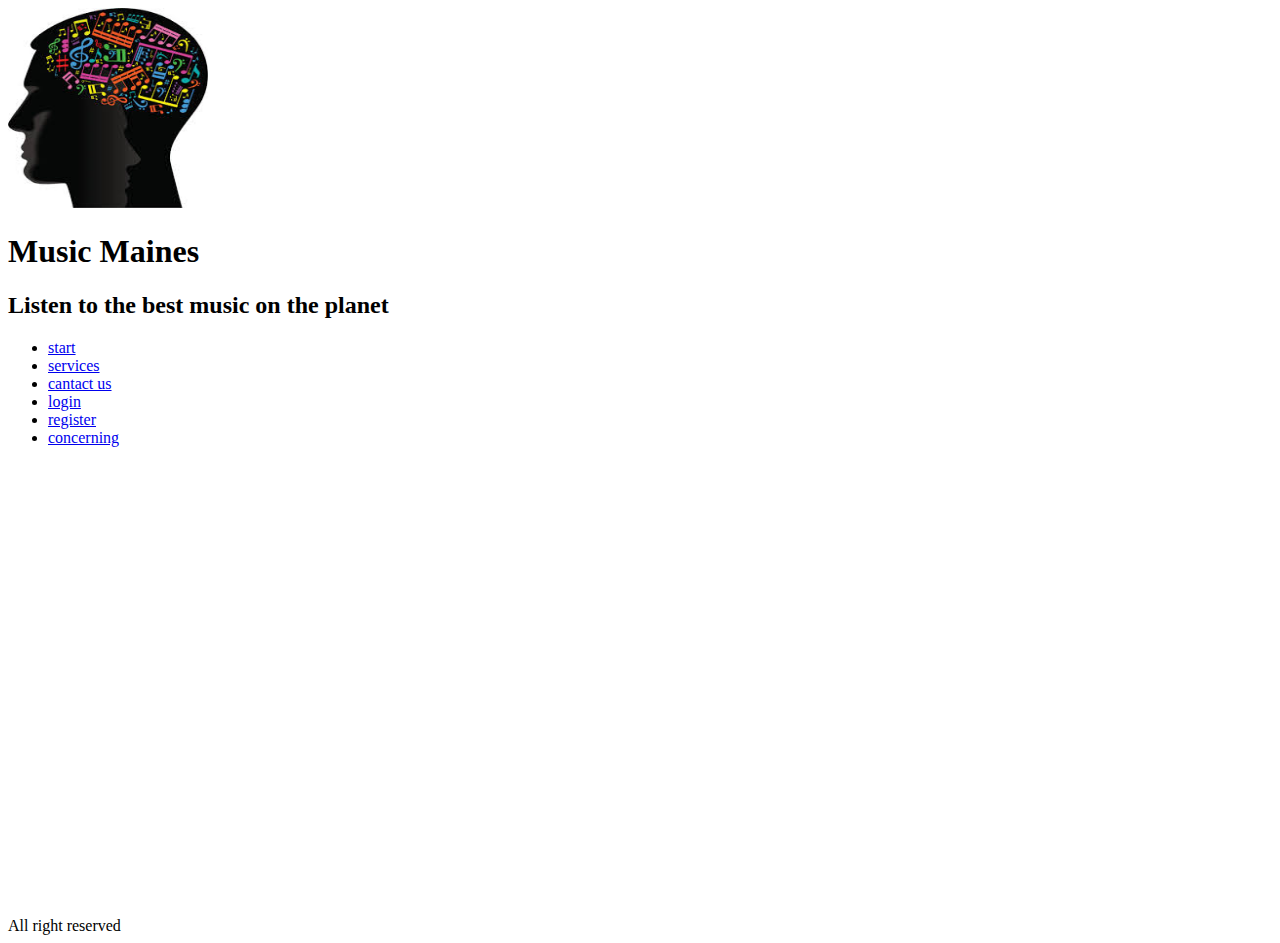
<file: exam html/part3 exam/session.html>
<!DOCTYPE html>
<html lang="en">
<head>
    <meta charset="UTF-8">
    <meta name="viewport" content="width=device-width, initial-scale=1.0">
    <title>contact Us</title>
</head>
<Header>
    <Img src="images 2.jfif" style="width: 200px; height: 200px;">

    <H1>Music Maines</H1>
    
    <H2>Listen to the best music on the planet</H2>

    <Nav>
        <Ul> 
            <li><a href="start.html">start</a></li>
             <li><a href="services.html">services</a></li>
             <li><a href="contact us.html">cantact us</a></li>
             <li><a href="login.html">login</a></li>
             <li><a href="register.html">register</a></li>
             <li><a href="concerning.html">concerning</a></li>
     
        </ul>
    </Nav>

</Header>
<body>
     
        <iframe src="https://www.google.com/maps/embed?pb=!1m18!1m12!1m3!1d228091.785573971!2d-80.25996929701745!3d26.714550615710053!2m3!1f0!2f0!3f0!3m2!1i1024!2i768!4f13.1!3m3!1m2!1s0x88d928f8548d7029%3A0xccca60c955f8285c!2sMusic%20Man!5e0!3m2!1ses!2sni!4v1591665537085!5m2!1ses!2sni" width="100%" height="450" frameborder="0" style="border:0;" allowfullscreen="" aria-hidden="false" tabindex="0"></iframe>
</body>
<Footer> All right reserved  </Footer>
</html>
</file>
<file: exam boostrap/style.css>
::content{
    background-color:rgb(10, 62, 129);
    margin: 0px;
}

li
{
    display: inline-flex;
    list-style: bold;
    color: black;
    width: 150px;
    margin: 10px;
    padding: 15px;
}

ul
{
    text-align:center;
    
}

.active,ul li:hover
{
    background: blue;

}

.sub-menu-1
{
    display:none;
}

/* 
div-p{ 
    text-align: center;
} */
</file>
<file: exam html/part2 exam/table.css>
tr td{
    border: 10px solid black;
}
</file>
